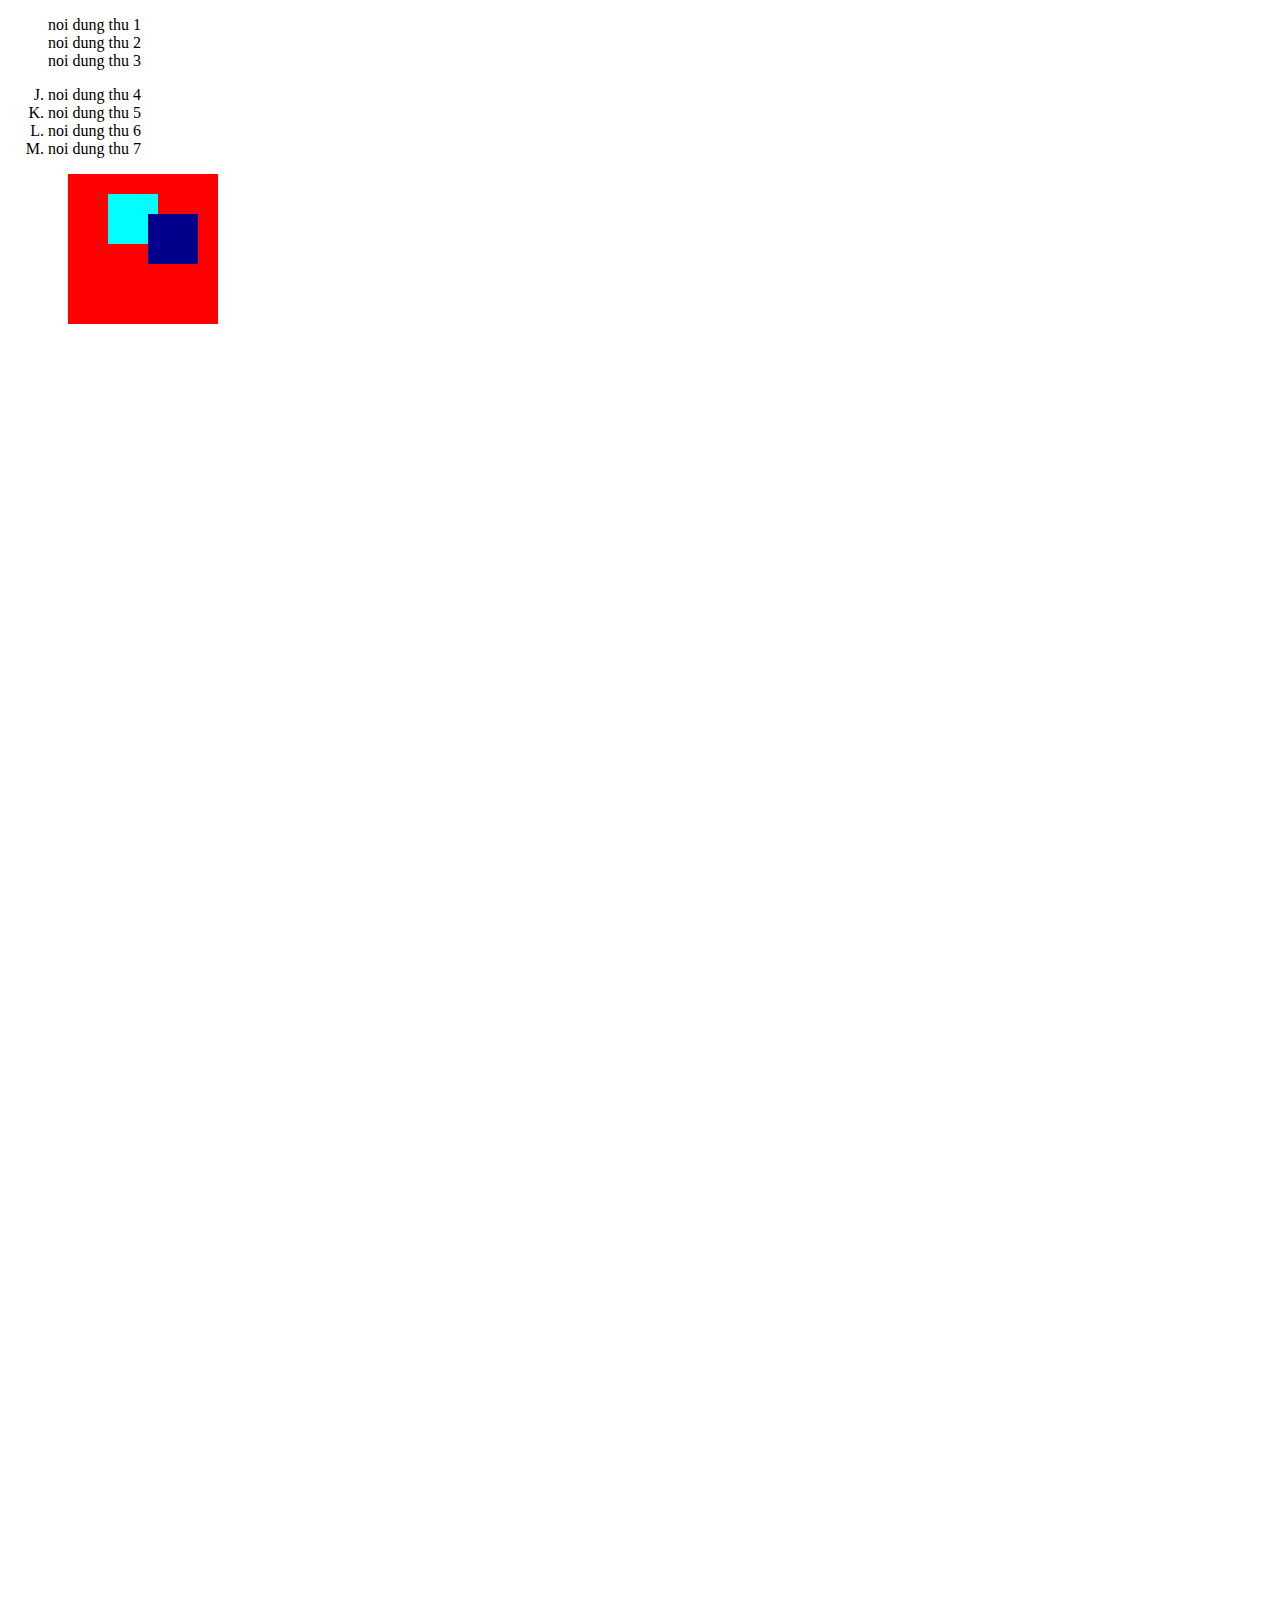
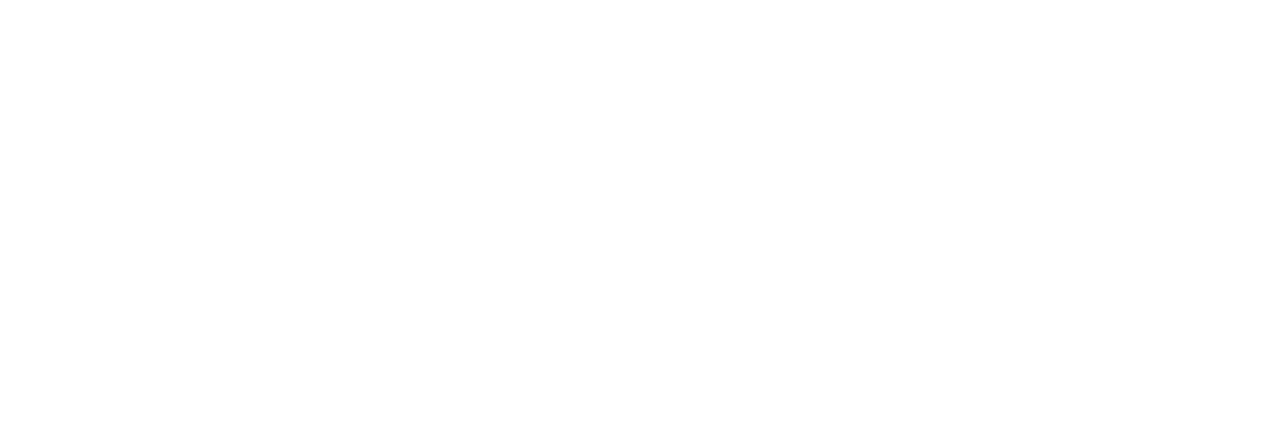
<file: index.html>
<!DOCTYPE html>
<html lang="en">
<head>
    <meta charset="UTF-8">
    <meta name="viewport" content="width=device-width, initial-scale=1.0">
    <title>Document</title>
    <link rel="stylesheet" href="style.css">
</head>
<body>
    <ul>
        <li>noi dung thu 1</li>
        <li>noi dung thu 2</li>
        <li>noi dung thu 3</li>
    </ul>
    <ol type="A" start="10">
        <li>noi dung thu 4</li>
        <li>noi dung thu 5</li>
        <li>noi dung thu 6</li>
        <li>noi dung thu 7</li>
    </ol>
    <div class="divcha">
        <div class="divcon"><div class="divcon2"></div></div>
    </div>
</body>
</html>
</file>
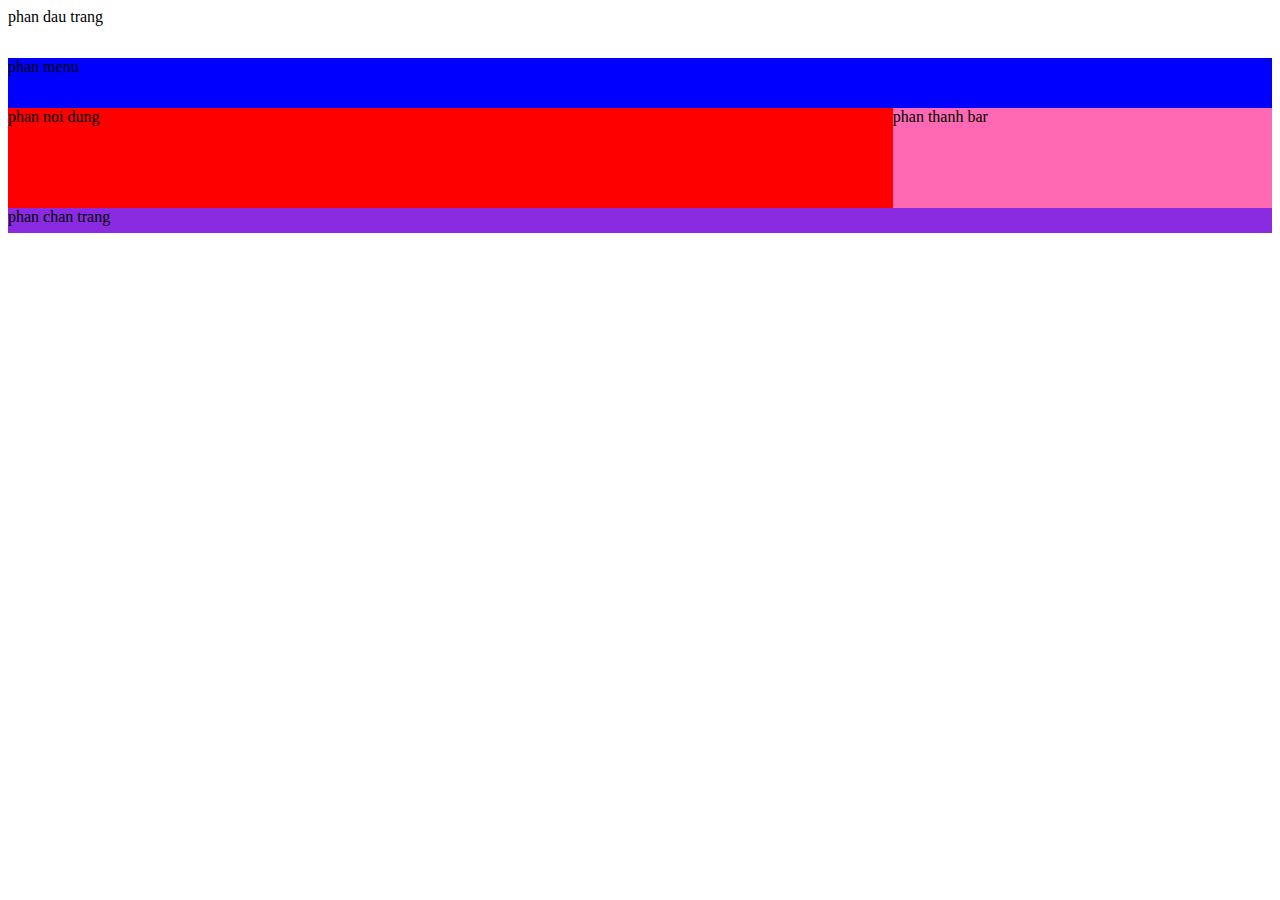
<file: b5.html>
<!DOCTYPE html>
<html lang="en">
<head>
    <meta charset="UTF-8">
    <meta name="viewport" content="width=device-width, initial-scale=1.0">
    <title>Document</title> 
    <link rel="stylesheet" href="colne.css">
</head>
<body>
    <header>phan dau trang</header>
    <nav>phan menu</nav>

    <section>
        <article>phan noi dung</article>
        <aside> phan thanh bar</aside>
    </section>

    <footer> phan chan trang</footer>
</body>
</html>
</file>
<file: style.css>
ul{
    list-style-type: none; 
}
.divcha {
    width: 150px;
    height: 150px;
    background-color: red;
    position: relative;
    left: 60px;
    z-index: 1000
    ;
}

.divcon{
    width: 50px;
    height: 50px;
    background-color: aqua;
    position: absolute;
    top: 20px;
    left: 40px;
}
body{
    height: 2000px;
}
.divcon2{
    width: 50px;
    height: 50px;
    background-color: darkblue;
    position: absolute;
    top: 20px;
    left: 40px;
</file>
<file: colne.css>
header{
    width: 100%;
    height: 50px;
    bottom: orange;
}
nav {
    width: 100%;
    height: 50px;
    background-color: blue;
}
article{
    width: 70%;
    height: 100px;
    background-color: red;
}
aside{
    width: 30%;
    height: 100px;
    background-color: hotpink;
}
footer{
    width: 100%;
    height: 25px;
    background-color: blueviolet;
    clear: both;
}
section{
    display: flex;
    float: left;
    width: 100%;
}
</file>
